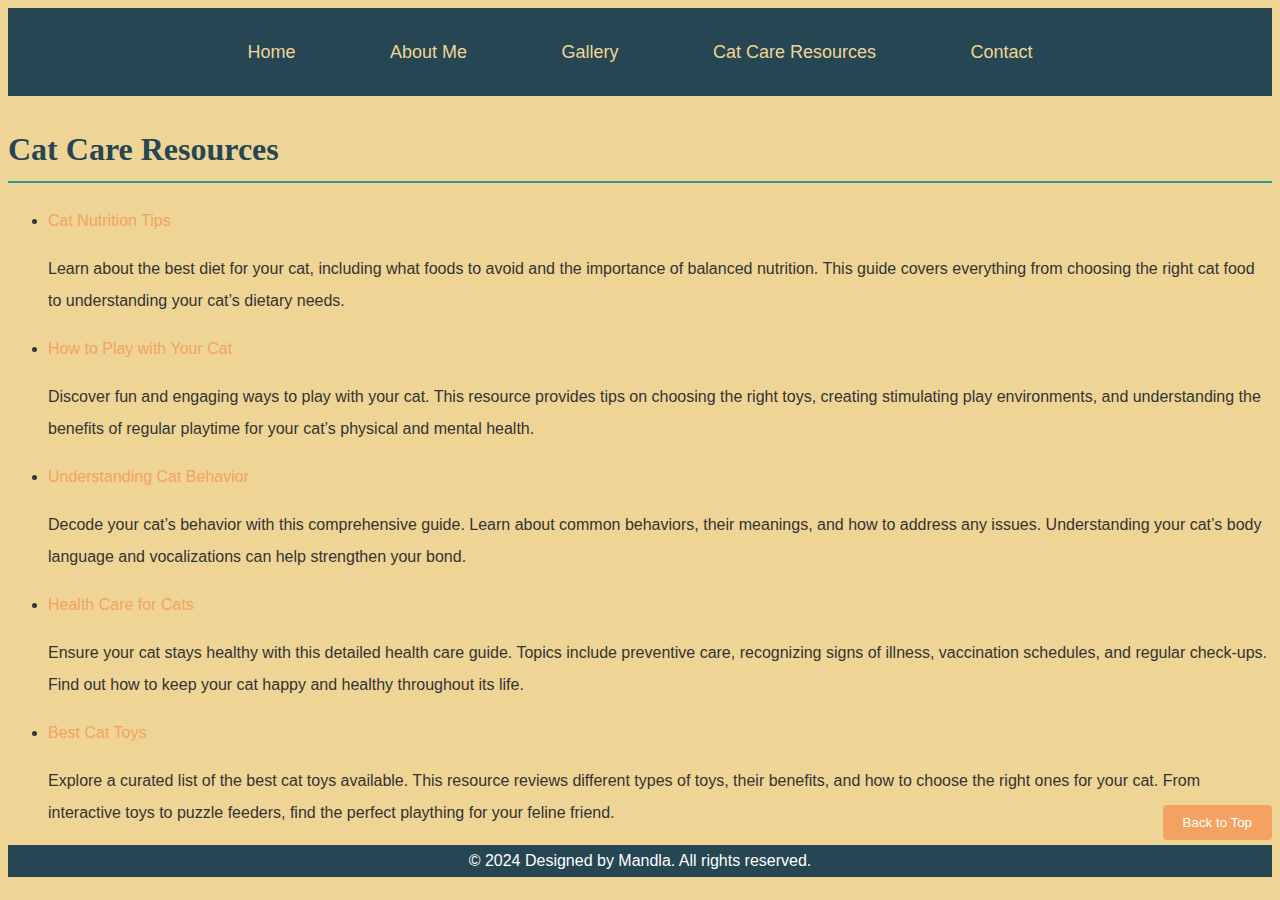
<file: cat-care-resources.html>
<!DOCTYPE html>
<html lang="en">

<head>
    <meta charset="UTF-8">
    <meta name="viewport" content="width=device-width, initial-scale=1.0">
    <meta name="description" content="Welcome to the official website of Gizmo, my adorable pet cat. Discover Gizmo's story, browse a gallery of his cutest moments, find essential cat care resources, and get in touch with us. Explore tips on cat nutrition, behavior, health care, and more!">
    <meta http-equiv="X-UA-Compatible" content="ie-edge">
    <meta name="robots" content="index, follow">
    <meta http-equiv="Content-Security-Policy" content="default-src 'self'">
    <meta name="author" content="Mandla-tech">
    <title>Cat Care Resources</title>
    <link rel="stylesheet" href="style.css">
    <link rel="icon" type="image/x-icon" href="../gizmo-website-project/images/gizmo_main.jpg">
</head>

<body>
    <header>
        <nav>
            <ul>
                <li><a href="index.html">Home</a></li>
                <li><a href="About.html">About Me</a></li>
                <li><a href="Gallery.html">Gallery</a></li>
                <li><a href="cat-care-resources.html">Cat Care Resources</a></li>
                <li><a href="Contact.html">Contact</a></li>
            </ul>
        </nav>
    </header>

    <main>
        <section class="resources">
            <h1>Cat Care Resources</h1>
            <ul class="resource-links">
                <li>
                    <a href="https://www.petmd.com/cat/nutrition" target="_blank">Cat Nutrition Tips</a>
                    <p>Learn about the best diet for your cat, including what foods to avoid and the importance of balanced nutrition. This guide covers everything from choosing the right cat food to understanding your cat’s dietary needs.</p>
                </li>
                <li>
                    <a href="https://www.armandhammer.com/articles/fun-ways-to-play-with-your-cat" target="_blank">How to Play with Your Cat</a>
                    <p>Discover fun and engaging ways to play with your cat. This resource provides tips on choosing the right toys, creating stimulating play environments, and understanding the benefits of regular playtime for your cat’s physical and mental health.</p>
                </li>
                <li>
                    <a href="https://www.aspca.org/pet-care/cat-care/common-cat-behavior-issues" target="_blank">Understanding Cat Behavior</a>
                    <p>Decode your cat’s behavior with this comprehensive guide. Learn about common behaviors, their meanings, and how to address any issues. Understanding your cat’s body language and vocalizations can help strengthen your bond.</p>
                </li>
                <li>
                    <a href="https://www.vet.cornell.edu/departments-centers-and-institutes/cornell-feline-health-center/health-information/cat-health"target="_blank">Health Care for Cats</a>
                    <p>Ensure your cat stays healthy with this detailed health care guide. Topics include preventive care, recognizing signs of illness, vaccination schedules, and regular check-ups. Find out how to keep your cat happy and healthy throughout its life.</p>
                </li>
                <li>
                    <a href="https://www.thesprucepets.com/best-cat-toys-4150577" target="_blank">Best Cat Toys</a>
                    <p>Explore a curated list of the best cat toys available. This resource reviews different types of toys, their benefits, and how to choose the right ones for your cat. From interactive toys to puzzle feeders, find the perfect plaything for your feline friend.</p>
                </li>
            </ul>
        </section>
    </main>

    <button class="to_top">Back to Top</button>

    <footer>
        <p>&copy; 2024 Designed by Mandla. All rights reserved.</p>
    </footer>

    <script src="scripts.js"></script>
</body>
</html>
</file>
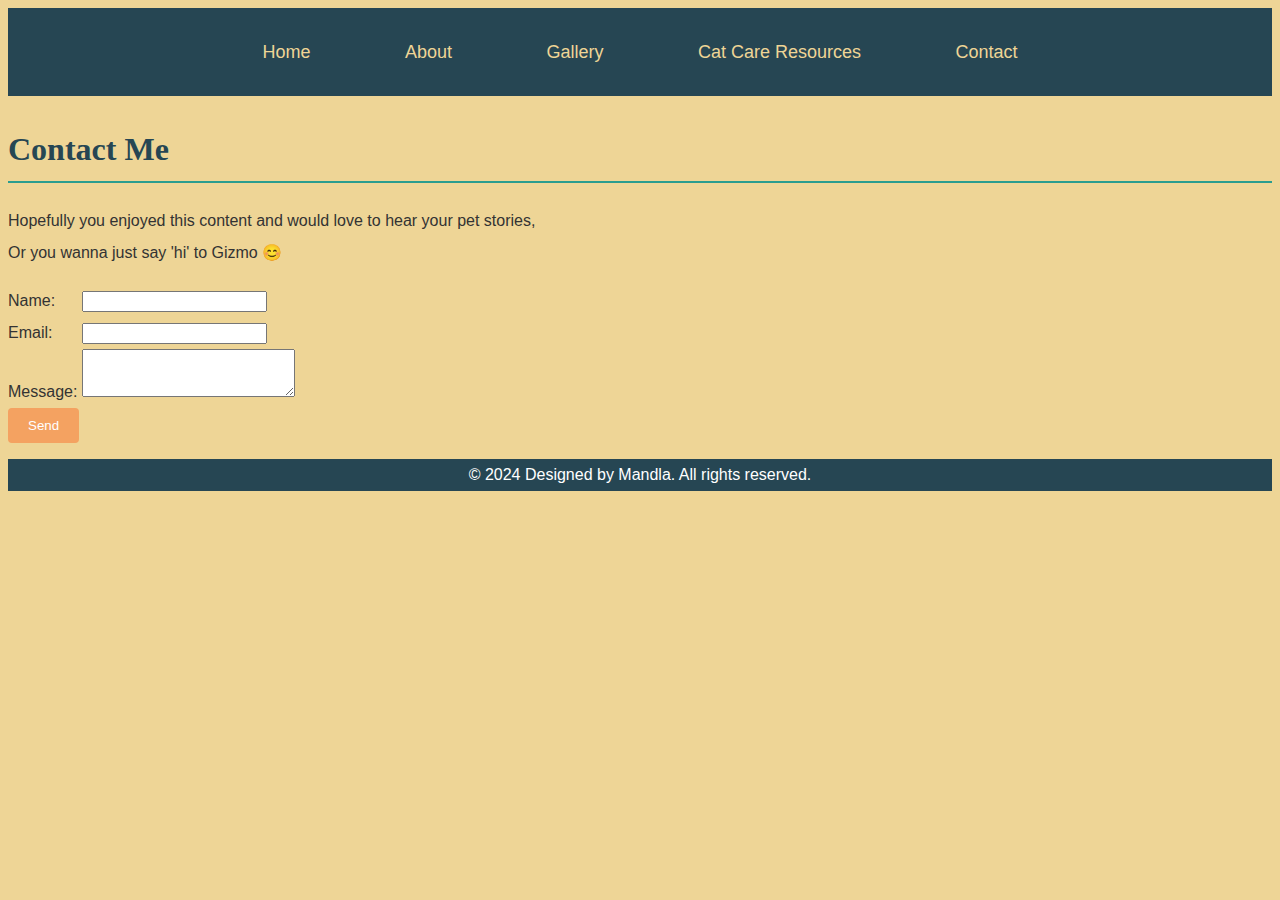
<file: Contact.html>
<!DOCTYPE html>
<html lang="en">

<head>
    <meta charset="UTF-8">
    <meta name="viewport" content="width=device-width, initial-scale=1.0">
    <meta name="description" content="Welcome to the official website of Gizmo, my adorable pet cat. Discover Gizmo's story, browse a gallery of his cutest moments, find essential cat care resources, and get in touch with us. Explore tips on cat nutrition, behavior, health care, and more!">
    <meta http-equiv="X-UA-Compatible" content="ie-edge">
    <meta name="robots" content="index, follow">
    <meta http-equiv="Content-Security-Policy" content="default-src 'self'">
    <meta name="author" content="Mandla-tech">
    <title>Contact - Gizmo</title>
    <link rel="stylesheet" href="style.css">
    <link rel="icon" type="image/x-icon" href="../gizmo-website-project/images/gizmo_main.jpg">
</head>

<body>
    <header>
        <nav>
            <ul>
                <li><a href="index.html">Home</a></li>
                <li><a href="About.html">About</a></li>
                <li><a href="Gallery.html">Gallery</a></li>
                <li><a href="cat-care-resources.html">Cat Care Resources</a></li>
                <li><a href="Contact.html">Contact</a></li>
            </ul>
        </nav>
    </header>

    <main>
        <section class="contact">
            <h1>Contact Me</h1>

            <p> Hopefully you enjoyed this content and would love to hear your pet stories,
                <br>
                Or you wanna just say 'hi' to Gizmo &#x1F60A;
            </p>
            <form action="mailto:your-email@example.com" method="post" enctype="text/plain">
                <label for="name">Name:</label>
                <input type="text" id="name" name="name" required>
                <br>
                <label for="email">Email:</label>
                <input type="email" id="email" name="email" required>
                <br>
                <label for="message">Message:</label>
                <textarea id="message" name="message" required></textarea>
                <br>
                <button type="submit" class="send">Send</button>
            </form>
        </section>
    </main>

    <footer>
        <p>&copy; 2024 Designed by Mandla. All rights reserved.</p>
    </footer>

    <script src="scripts.js"></script>
</body>
</html>
</file>
<file: style.css>
/* Define Color Palette */
:root {
    --primary-color: #F4A261;
    --secondary-color: #264653;
    --accent-color: #2A9D8F;
    --background-color: #eed596;
    --text-color: #333333;
  }

  /* Global Styles */
  body {
    background-color: var(--background-color);
    color: var(--text-color);
    font-family: Arial, sans-serif;
    overflow-x: hidden;
    line-height: 2;
  }

  h1, h2 {
    font-family: Georgia, serif;
    color: var(--secondary-color);
  }

  h1 {
    border-bottom: 2px solid var(--accent-color);
  }

  a {
    color: var(--primary-color);
    text-decoration: none;
  }

  a:hover {
    color: var(--accent-color);
  }

  /*styling for the main navigation bar structure*/
  nav{
    background-color: var(--secondary-color);
    padding: 10px;
    text-align: center;
  }

  nav a {
    color: #ffffff;
    margin: 0 15px;
  }

  nav ul{
    list-style: none;
    padding: 0;
}

 nav ul li {
    display: inline-block;
    margin: 0 10px;
}

 nav ul li a{
    color: var(--background-color);
    text-decoration: none;
    font-size: 18px;
    padding: 10px 20px;
}

  /*styling the header elements*/
  .header {
    background-color: var(--primary-color);
    color: #ffffff;
    padding: 20px;
    text-align: center;
  }

  /*styling the main heading at the top of home page*/
  .hero{
    display: flex;
    justify-content: center;
    align-items: center;
    box-sizing: border-box;
  }

  .section-title {
    color: var(--secondary-color);
  }
  /*styling for the main home page image*/
  .gizmo_main_photo img{
    max-width: 40%;
    border: 2px solid var(--accent-color);
    border-radius: 8px;
    margin-top: 10px;
    display: block;
    margin-left: auto;
    margin-right: auto;
    align-items: center;
  }
  /*styling for the small image at the bottom of the home page and intro of about page*/
  .side_photo img {
    max-width: 10%;
    height: auto;
    display: block;
    margin: 0 auto;
    border-radius: 50%;
    border: 2px solid;
  }

  .gallery-intro {
    text-align: center;
  }

  .intro{
    text-align: center;
  }

  .contact {
    margin-bottom: 15px;
  }

  /*styling for the textarea is for the message in the contact form*/
  textarea {
    font-family: inherit;
    font-size: 100%;
    padding: 5px;
    box-sizing: border-box;
    margin-left:0px;
}

/* align the input area for the form*/
label{
    width: 70px;
    display: inline-block
}
/*styling for the send button in the contact form*/
  .send {
    background-color: var(--primary-color);
    color: #ffffff;
    padding: 10px 20px;
    border: none;
    border-radius: 4px;
    cursor: pointer;
  }

  .send:hover {
    background-color: var(--secondary-color);
  }

  /*styling for the photo gallery*/
  .gallery-photo img {
    border: 2px solid var(--secondary-color);
    display: block;
    margin-left: auto;
    margin-right: auto;
    width: calc(60% - 10px); /* calculating the size of the screen to allow the image positioning then padding according to position*/
    position: relative;
    margin-top: 15px;

  }

  .gallery-photo img {
    opacity: 1;
    transition: opacity 0.3s ease;
 }

  .gallery-photo img:hover {
    opacity: 0.8;
 }

  /*styling for the labels that are at the bottom of the image*/
  .photo-label {
    position: relative;
    bottom: -2px;
    background-color: rgba(0, 0, 0, 0.6);
    color: #ffffff;
    padding: 4px 8px;
    margin-left: auto;
    margin-right: auto;
    border-radius: 4px;
    width: calc(60% - 20px);

  }

  /*Scroll back to top button*/
  .to_top {
    background-color: var(--primary-color);
    color: #ffffff;
    padding: 10px 20px;
    margin-top: -40px;
    z-index: 99;
    border: none;
    border-radius: 4px;
    cursor: pointer;
    float: right;
  }

  .to_top:hover {
    background-color: var(--secondary-color);
  }

/*styling the footer*/
  footer{
    background-color: var(--secondary-color);
    color: #ffffff;
    text-align: center;
    bottom: 0;
    width: 100%;
    margin-top: auto;
  }

  /* Responsive styles for tablets and smaller devices */
@media (max-width: 768px) {
  nav ul {
      flex-direction: column;
      align-items: center;
  }

  nav ul li {
      margin: 5px 0;
  }
}

/* Responsive styles for mobile devices */
@media (max-width: 480px) {
  nav ul {
      flex-direction: column;
      align-items: center;
  }

  nav ul li {
      margin: 5px 0;
  }

  nav ul li a {
      padding: 15px;
      font-size: 18px;
  }
}
</file>
